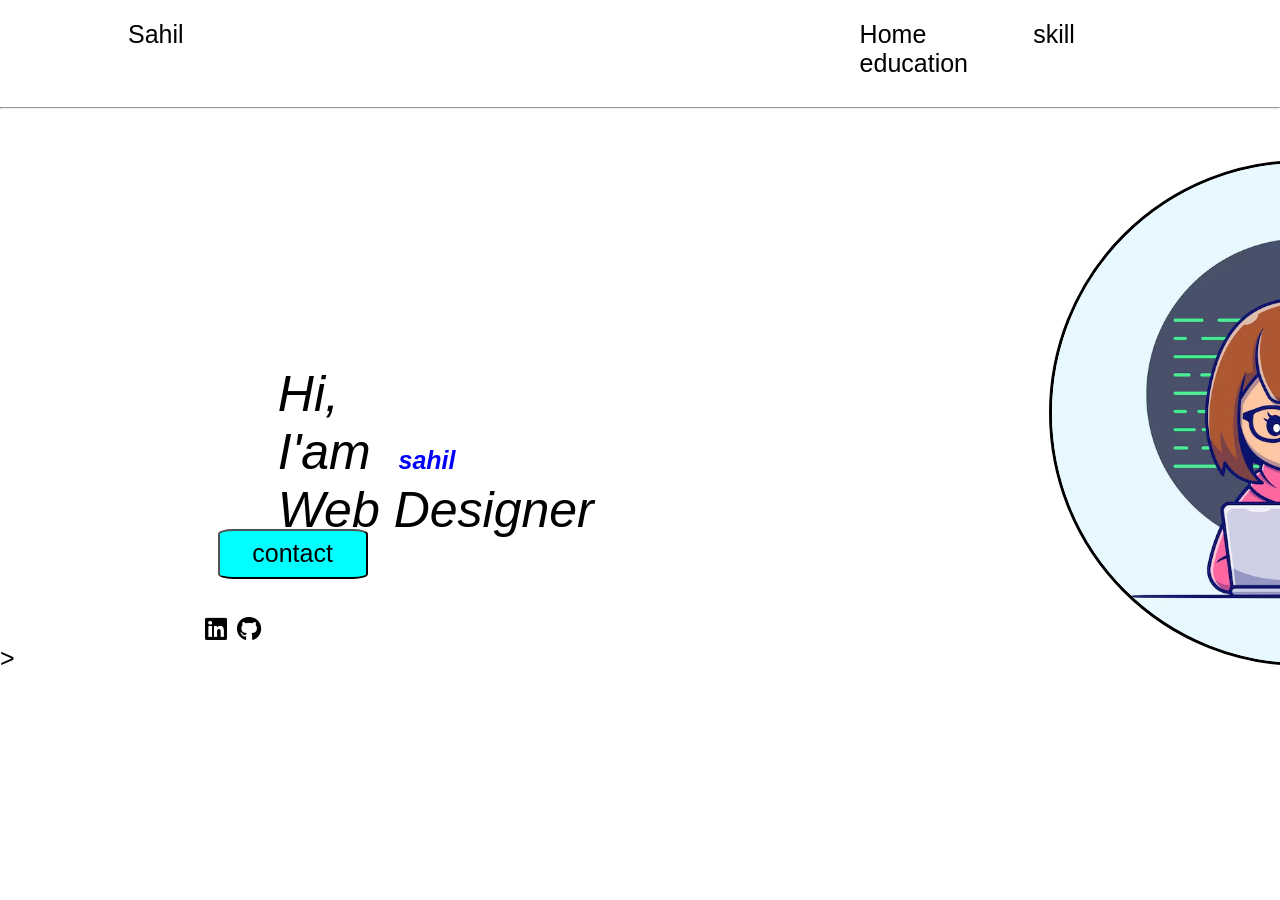
<file: index.html>
<!DOCTYPE html>
<html lang="en">
<head>
    <meta charset="UTF-8">
    <meta name="viewport" content="width=device-width, initial-scale=1.0">
    <title>PORTFOLIO</title>
    <link rel="stylesheet"href="style.css">
    <link rel="stylesheet" href="https://cdnjs.cloudflare.com/ajax/libs/font-awesome/6.7.2/css/all.min.css" integrity="sha512-Evv84Mr4kqVGRNSgIGL/F/aIDqQb7xQ2vcrdIwxfjThSH8CSR7PBEakCr51Ck+w+/U6swU2Im1vVX0SVk9ABhg==" crossorigin="anonymous" referrerpolicy="no-referrer" />
</head>
<body>
    <header>
        <a href="#"class="logo">Sahil</a>
        <nav>
            <a href="home.html"class="active">Home</a>
            <a href="skill.html"class="active">skill</a>
            <a href="education.html"class="active">education</a>
        </nav>
    
    </header>

    <br>
    <hr>
    <section><div class="main"><pre>
                    Hi, 
                    I'am  <b style="color:blue"font-size="100px">sahil</b>
                    Web Designer
                 </pre>
            </div>
            <div class="img">
                <img src="project.png"alt="image">
            </div>
           
    </section>
    <section><div class="button"><button>contact</button></div></section>
    <footer><div class="contact">
        <a href="https://www.linkedin.com/in/sahil-khan-a6b098250"><i class="fa-brands fa-linkedin"></i></a>
    </div>
    <div class="github"><a href="https://github.com/khansahil24"><i class="fa-brands fa-github"></i></a></div>
    </footer>
    

    
            
      >
    
</body>
</html>
</file>
<file: style.css>
*{
    background-color:white;
    color: black;
    margin:0;
    padding: 0;
    
    font-family: 'Gill Sans', 'Gill Sans MT', Calibri, 'Trebuchet MS', sans-serif;
    text-decoration: none;
    font-size:25px;
}

body{
    width:100%;
    height: 100%;
    overflow-x: hidden;
   
}
header{
    color:black;
    border-width:2;
    font-size: 10px;
    margin-left: 10%;
    margin-top: 20px;
    align-content: center;

    font-size: large;
    display:flex ;
    

}
.logo{
    margin-right: 50%;
}
.active{
    margin-left: 100px;
    margin-bottom: 30px;
    
    
}
.active:hover{
    text-decoration: underline;
    text-decoration-color: blue;
    
}
section{
    display: flex;
    height: 10px;
}

.main{
    margin-top: 20%;
    font-style:italic;
    font-weight: 300;
    font-size:10px;
    
    
}
pre{
    font-size: 50px;
}
img{
    margin-left: 90%;
    margin-top: 10%;
    height: 500px;
    width: 500px;
    border-style: solid;
    border-radius: 230%;
}
.button{
    margin-top: 32%;
    margin-left: 17%;
    
}
button{
    border-radius: 10%;
    width: 150px;
    background-color: aqua;
    height: 50px;
    
}
button:hover{
    background-color: aquamarine;
}
footer{
    margin-top: 38%;
    margin-left: 16%;
    display: flex;
}
.github{
    margin-left:10px;
}
</file>
